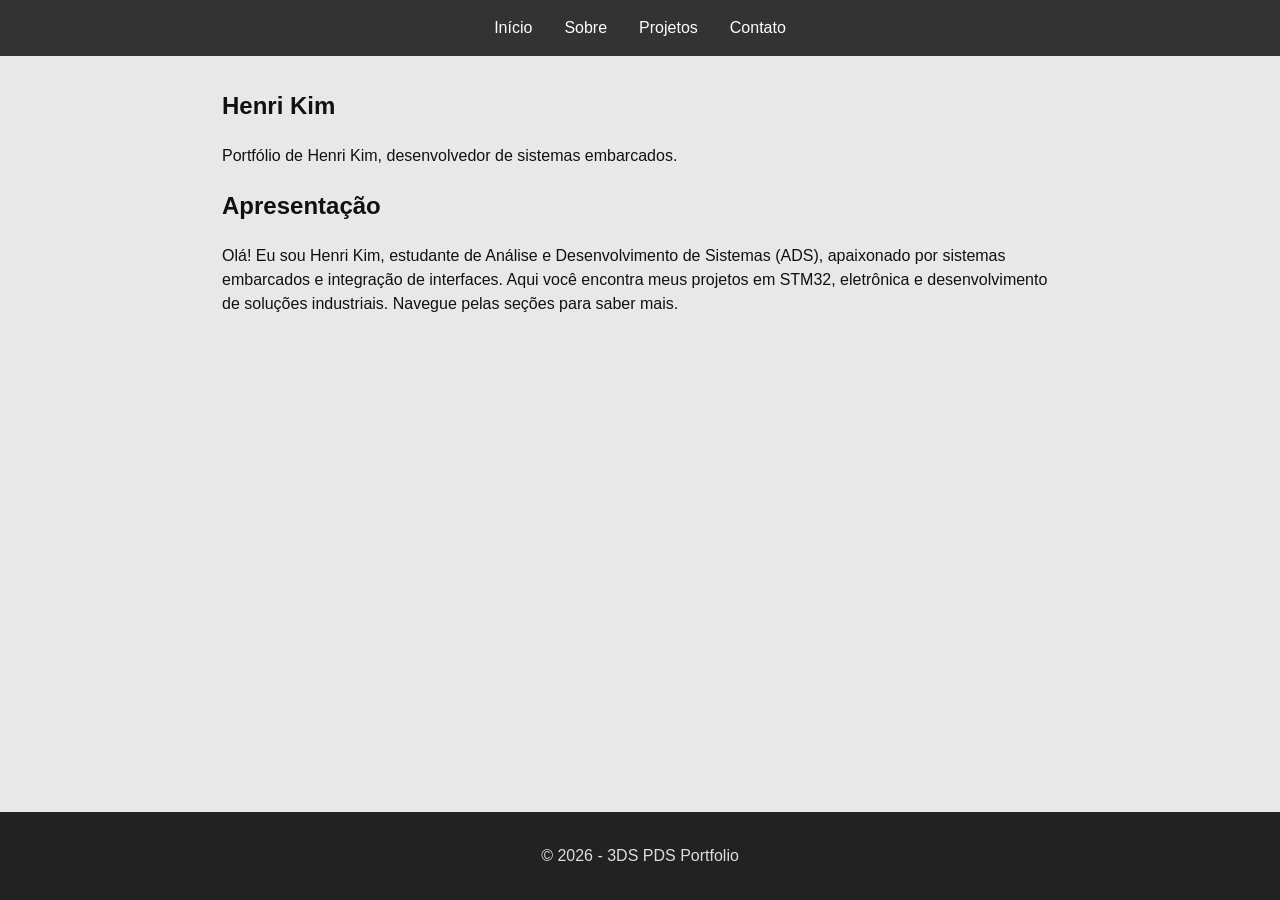
<file: front/index.html>
<!DOCTYPE html>
<html lang="pt-BR">
<head>
  <meta charset="UTF-8" />
  <meta name="viewport" content="width=device-width, initial-scale=1.0" />
  <title>Portfolio - Início</title>
  <link rel="stylesheet" href="assets/css/style.css" />
</head>
<body>
  <header>
    <nav>
      <ul>
        <li><a href="index.html">Início</a></li>
        <li><a href="sobre.html">Sobre</a></li>
        <li><a href="projetos.html">Projetos</a></li>
        <li><a href="contato.html">Contato</a></li>
      </ul>
    </nav>
  </header>

  <main>
    <section id="hero">
      <h1>Henri Kim</h1>
      <p>Portfólio de Henri Kim, desenvolvedor de sistemas embarcados.</p>
    </section>

    <section id="resumo">
      <h2>Apresentação</h2>
      <p>Olá! Eu sou Henri Kim, estudante de Análise e Desenvolvimento de Sistemas (ADS), apaixonado por sistemas embarcados e integração de interfaces. Aqui você encontra meus projetos em STM32, eletrônica e desenvolvimento de soluções industriais. Navegue pelas seções para saber mais.</p>
    </section>
  </main>

  <footer>
    <p>&copy; 2026 - 3DS PDS Portfolio</p>
  </footer>

  <script src="assets/js/main.js" defer></script>
</body>
</html>
</file>
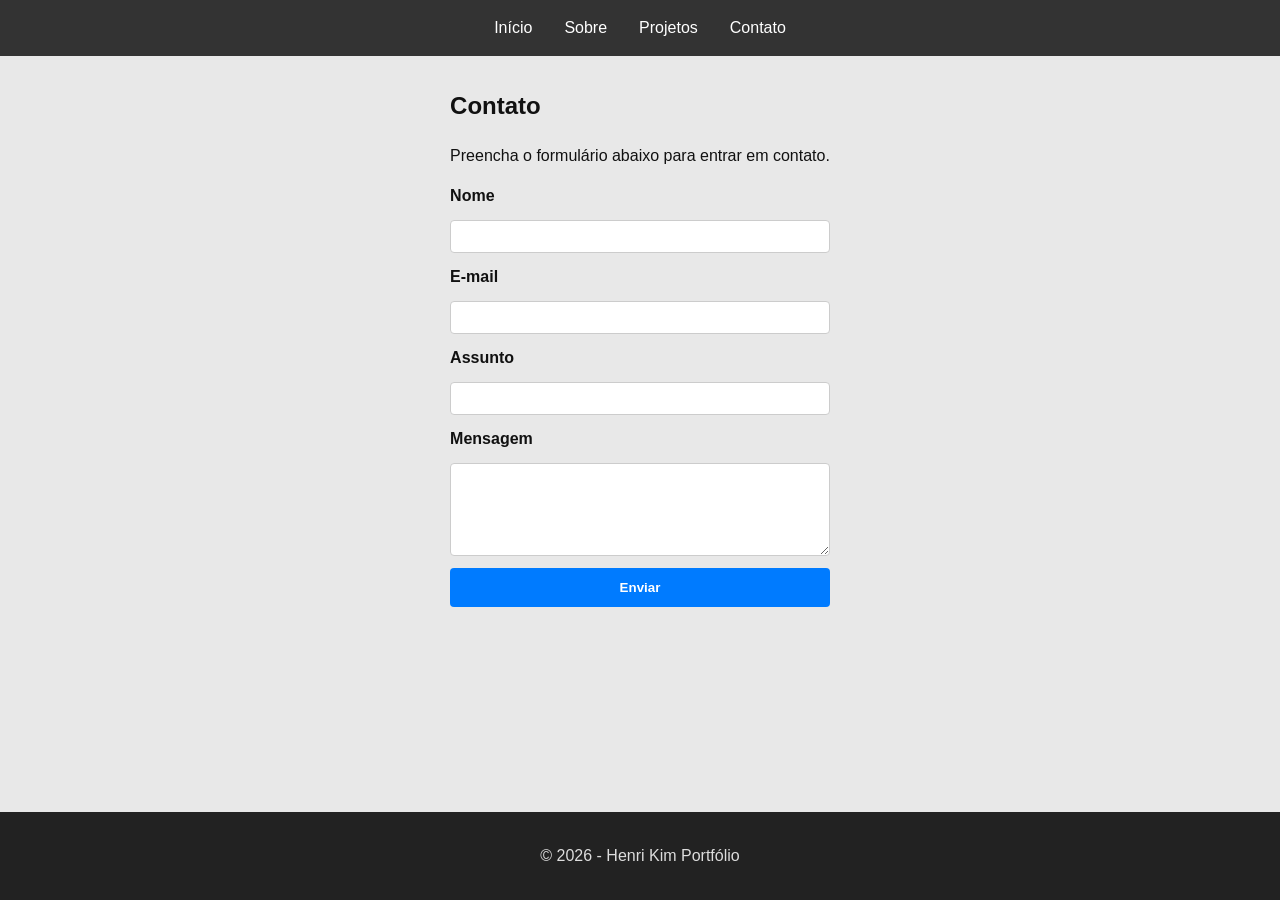
<file: front/contato.html>
<!DOCTYPE html>
<html lang="pt-BR">
<head>
  <meta charset="UTF-8" />
  <meta name="viewport" content="width=device-width, initial-scale=1.0" />
  <title>Portfolio - Contato</title>
  <link rel="stylesheet" href="assets/css/style.css" />
</head>
<body>
  <header>
    <nav>
      <ul>
        <li><a href="index.html">Início</a></li>
        <li><a href="sobre.html">Sobre</a></li>
        <li><a href="projetos.html">Projetos</a></li>
        <li><a href="contato.html">Contato</a></li>
      </ul>
    </nav>
  </header>

  <main>
    <section id="contato">
      <h1>Contato</h1>
      <p>Preencha o formulário abaixo para entrar em contato.</p>

      <form id="form-contato" action="#" method="post">
        <label for="nome">Nome</label>
        <input type="text" id="nome" name="nome" required />

        <label for="email">E-mail</label>
        <input type="email" id="email" name="email" required />

        <label for="assunto">Assunto</label>
        <input type="text" id="assunto" name="assunto" required />

        <label for="mensagem">Mensagem</label>
        <textarea id="mensagem" name="mensagem" rows="5" required></textarea>

        <button type="submit">Enviar</button>
      </form>

      <div id="contato-status" role="status" aria-live="polite"></div>
    </section>
  </main>

  <footer>
    <p>&copy; 2026 - Henri Kim Portfólio</p>
  </footer>

  <script src="assets/js/main.js" defer></script>
</body>
</html>
</file>
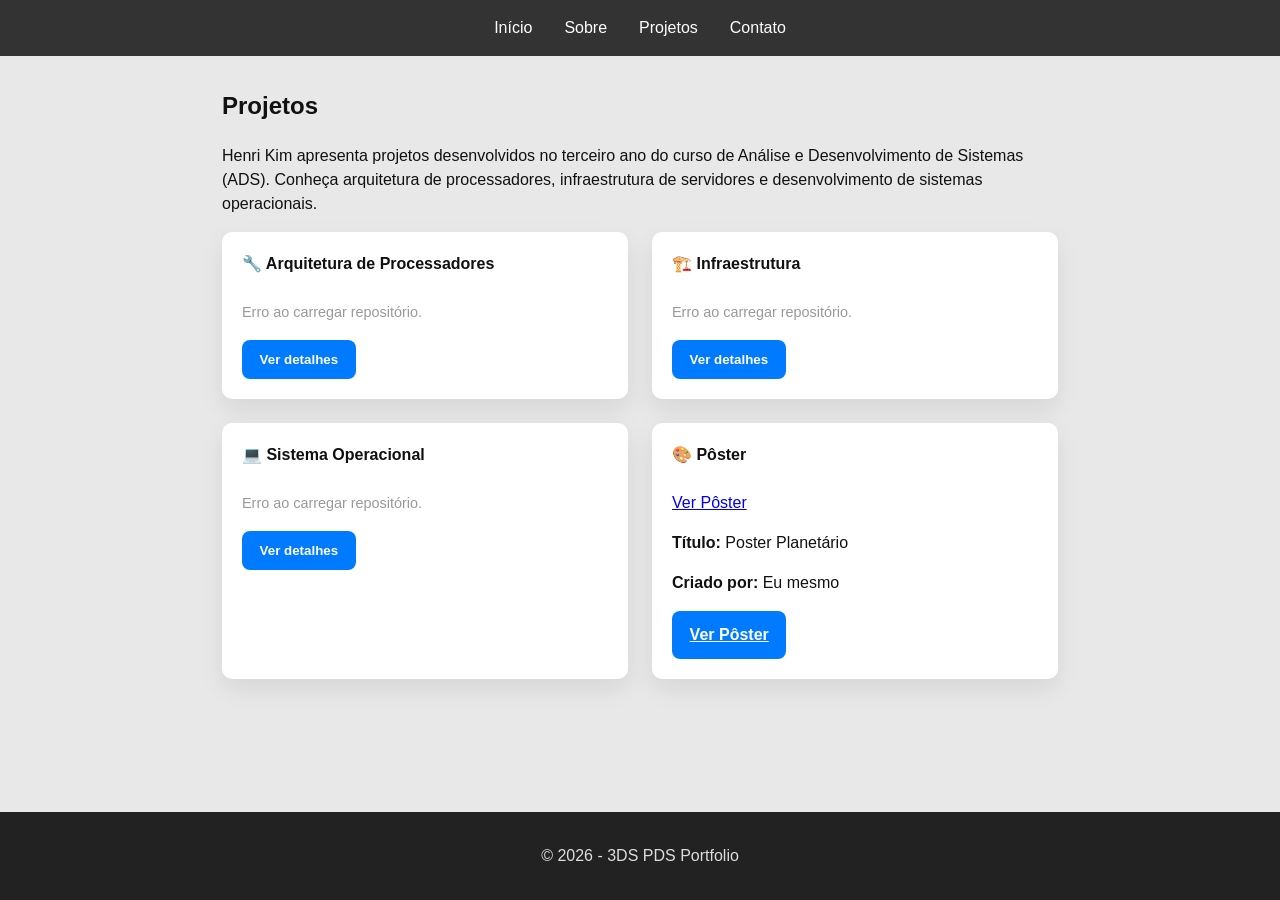
<file: front/projetos.html>
<!DOCTYPE html>
<html lang="pt-BR">
<head>
  <meta charset="UTF-8" />
  <meta name="viewport" content="width=device-width, initial-scale=1.0" />
  <title>Portfolio - Projetos</title>
  <link rel="stylesheet" href="assets/css/style.css" />
</head>
<body>
  <header>
    <nav>
      <ul>
        <li><a href="index.html">Início</a></li>
        <li><a href="sobre.html">Sobre</a></li>
        <li><a href="projetos.html">Projetos</a></li>
        <li><a href="contato.html">Contato</a></li>
      </ul>
    </nav>
  </header>

  <main>
    <section id="projetos">
      <h1>Projetos</h1>
      <p>Henri Kim apresenta projetos desenvolvidos no terceiro ano do curso de Análise e Desenvolvimento de Sistemas (ADS). Conheça arquitetura de processadores, infraestrutura de servidores e desenvolvimento de sistemas operacionais.</p>

      <div class="project-grid">
        <article class="project-card">
          <div class="project-badge">🔧 Arquitetura de Processadores</div>
          <div class="github-preview" id="github-preview-1">
            <!-- Prévia do GitHub será carregada aqui -->
          </div>
          <div class="project-links">
            <button class="primary-btn" onclick="loadReadme('B0463', 'hkcpu')">Ver detalhes</button>
          </div>
        </article>

        <article class="project-card">
          <div class="project-badge">🏗️ Infraestrutura</div>
          <div class="github-preview" id="github-preview-2">
            <!-- Prévia do GitHub será carregada aqui -->
          </div>
          <div class="project-links">
            <button class="primary-btn" onclick="loadReadme('B0463', 'SinasServerSystem')">Ver detalhes</button>
          </div>
        </article>

        <article class="project-card">
          <div class="project-badge">💻 Sistema Operacional</div>
          <div class="github-preview" id="github-preview-3">
            <!-- Prévia do GitHub será carregada aqui -->
          </div>
          <div class="project-links">
            <button class="primary-btn" onclick="loadReadme('B0463', 'MondOS')">Ver detalhes</button>
          </div>
        </article>

        <article class="project-card">
          <div class="project-badge">🎨 Pôster</div>
          <div class="github-preview" id="github-preview-4">
            <a href="assets/poster_planetario.pdf" target="_blank">Ver Pôster</a>
          </div>
          <div class="project-caption">
            <p><strong>Título:</strong> Poster Planetário</p>
            <p><strong>Criado por:</strong> Eu mesmo</p>
          </div>
          <div class="project-links">
            <a href="assets/poster_planetario.pdf" target="_blank" class="primary-btn">Ver Pôster</a>
          </div>
        </article>
      </div>
    </section>
  </main>

  <!-- Modal para README -->
  <div id="readme-modal" class="readme-modal">
    <div class="readme-modal-content">
      <button class="readme-modal-close" onclick="closeReadme()">✕</button>
      <div class="readme-modal-header" id="readme-modal-header"></div>
      <div class="readme-modal-body" id="readme-modal-body">
        <p>Carregando...</p>
      </div>
    </div>
  </div>

  <footer>
    <p>&copy; 2026 - 3DS PDS Portfolio</p>
  </footer>

  <script src="assets/js/main.js" defer></script>
  <script src="assets/js/github-preview.js" defer></script>
  <script src="assets/js/readme-loader.js" defer></script>
</body>
</html>
</file>
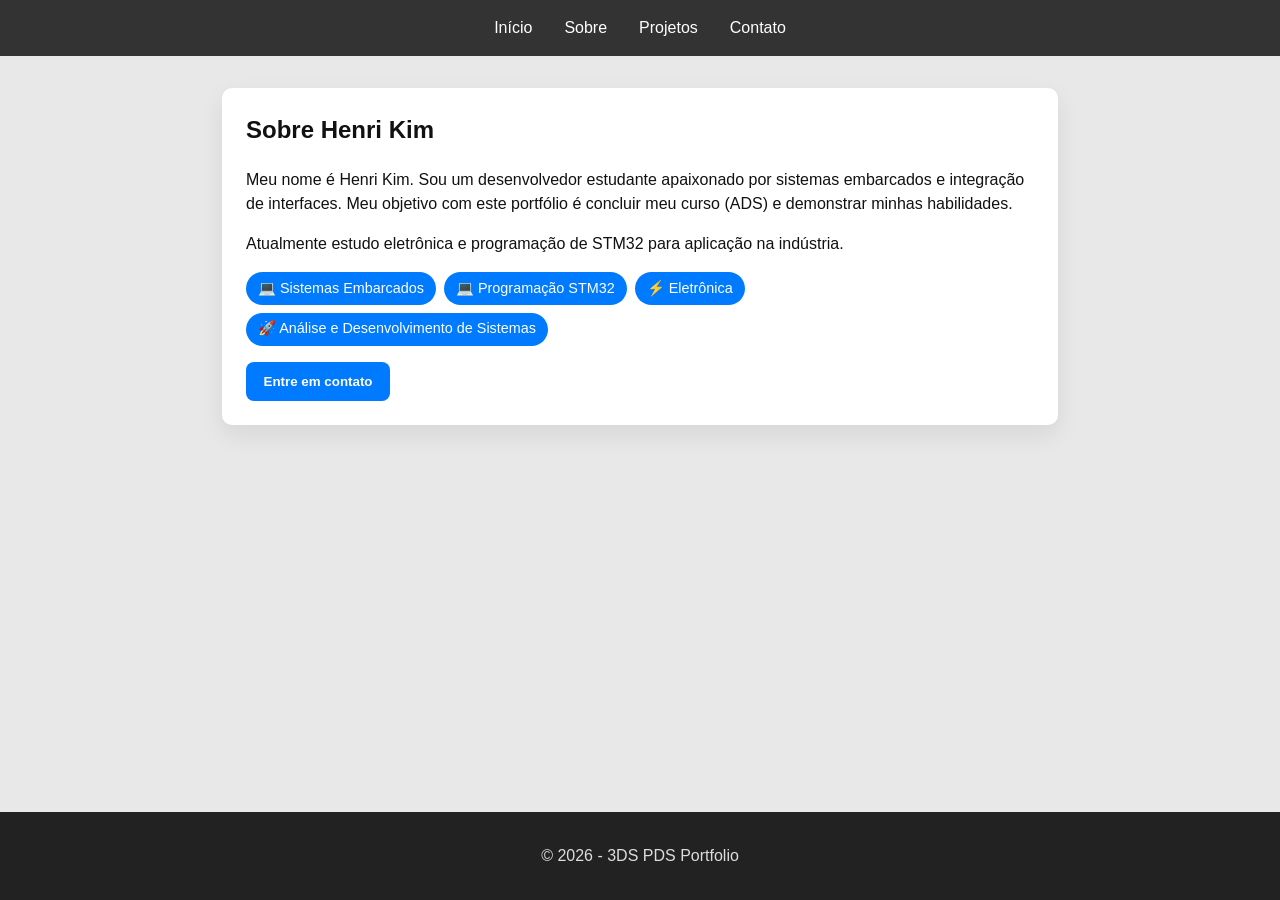
<file: front/sobre.html>
<!DOCTYPE html>
<html lang="pt-BR">
<head>
  <meta charset="UTF-8" />
  <meta name="viewport" content="width=device-width, initial-scale=1.0" />
  <title>Portfolio - Sobre</title>
  <link rel="stylesheet" href="assets/css/style.css" />
</head>
<body>
  <header>
    <nav>
      <ul>
        <li><a href="index.html">Início</a></li>
        <li><a href="sobre.html">Sobre</a></li>
        <li><a href="projetos.html">Projetos</a></li>
        <li><a href="contato.html">Contato</a></li>
      </ul>
    </nav>
  </header>

  <main>
    <section id="sobre" class="card">
      <h1>Sobre Henri Kim</h1>
      <p>Meu nome é Henri Kim. Sou um desenvolvedor estudante apaixonado por sistemas embarcados e integração de interfaces. Meu objetivo com este portfólio é concluir meu curso (ADS) e demonstrar minhas habilidades.</p>
      <p>Atualmente estudo eletrônica e programação de STM32 para aplicação na indústria.</p>
      <div class="tag-grid">
        <span>💻 Sistemas Embarcados</span>
        <span>💻 Programação STM32</span>
        <span>⚡ Eletrônica</span>
        <span>🚀 Análise e Desenvolvimento de Sistemas</span>
      </div>
      <button class="primary-btn" onclick="window.location='contato.html'">Entre em contato</button>
    </section>
  </main>

  <footer>
    <p>&copy; 2026 - 3DS PDS Portfolio</p>
  </footer>

  <script src="assets/js/main.js" defer></script>
</body>
</html>
</file>
<file: front/assets/css/style.css>
* { box-sizing: border-box; }
body {
  margin: 0;
  font-family: Arial, sans-serif;
  line-height: 1.5;
  background: #e8e8e8;
  color: #111;
}
header { background: #333; color: #fff; }
nav ul { display: flex; justify-content: center; list-style: none; padding: 0; margin: 0; }
nav li { margin: 0 1rem; }
nav a { color: #fff; text-decoration: none; padding: 1rem 0; display: block; }
nav a:hover { text-decoration: underline; }

html, body {
  height: 100%;
  min-height: 100%;
}

body {
  margin: 0;
  display: flex;
  flex-direction: column;
}

main {
  flex: 1 0 auto;
  padding: 2rem;
  max-width: 900px;
  margin: 0 auto;
}

.card {
  background: #fff;
  border-radius: 10px;
  box-shadow: 0 10px 25px rgba(0,0,0,0.08);
  padding: 1.5rem;
  margin-bottom: 1.25rem;
}

.tag-grid {
  display: flex;
  flex-wrap: wrap;
  gap: 0.5rem;
  margin: 1rem 0;
}

.tag-grid span {
  background: #007bff;
  color: #fff;
  border-radius: 999px;
  padding: 0.35rem 0.75rem;
  font-size: 0.9rem;
}

.project-grid {
  display: flex;
  flex-direction: column;
  gap: 1rem;
  margin-top: 1rem;
}

/* Responsivo: em telas maiores, usa grid com 2 colunas */
@media (min-width: 1024px) {
  .project-grid {
    display: grid;
    grid-template-columns: repeat(2, 1fr);
    gap: 1.5rem;
  }
}

/* Telas muito largas: até 3 colunas */
@media (min-width: 1400px) {
  .project-grid {
    grid-template-columns: repeat(3, 1fr);
  }
}

.project-card {
  background: #fff;
  padding: 1.25rem;
  border-radius: 10px;
  box-shadow: 0 10px 25px rgba(0,0,0,0.08);
}

.project-badge {
  display: inline-block;
  margin-bottom: 0.75rem;
  font-weight: bold;
}

.project-card img {
  width: 100%;
  border-radius: 8px;
  margin: 0.75rem 0;
}

/* Card GitHub Original Grande */
.github-preview {
  margin: 0.75rem 0;
}

.github-card-full {
  background: #fff;
  border: 1px solid #d1d5db;
  border-radius: 8px;
  padding: 1rem;
  box-shadow: 0 1px 3px rgba(0,0,0,0.1);
  transition: transform 0.2s, box-shadow 0.2s;
}

.github-card-full:hover {
  transform: translateY(-2px);
  box-shadow: 0 4px 12px rgba(0,0,0,0.15);
}

.github-og-image {
  width: 100%;
  border-radius: 6px;
  margin-bottom: 0.75rem;
}

.github-card-full h4 {
  margin: 0 0 0.5rem 0;
  font-size: 1rem;
  color: #0366d6;
  font-weight: 600;
}

.github-card-full p {
  margin: 0 0 0.75rem 0;
  color: #586069;
  font-size: 0.9rem;
  line-height: 1.4;
}

.github-langs-full {
  display: flex;
  flex-wrap: wrap;
  gap: 0.5rem;
}

.lang-badge-full {
  display: flex;
  align-items: center;
  gap: 0.4rem;
  background: #f3f3f3;
  color: #333;
  padding: 0.3rem 0.6rem;
  border-radius: 4px;
  font-size: 0.85rem;
  font-weight: 500;
}

.lang-dot {
  width: 10px;
  height: 10px;
  border-radius: 50%;
  display: inline-block;
  flex-shrink: 0;
}

.project-links {
  display: flex;
  gap: 0.5rem;
  margin-top: 1rem;
}

/* Modal para README */
.readme-modal {
  display: none;
  position: fixed;
  top: 0;
  left: 0;
  width: 100%;
  height: 100%;
  background: rgba(0, 0, 0, 0.5);
  z-index: 1000;
  justify-content: center;
  align-items: center;
  flex-direction: column;
}

.readme-modal-content {
  background: #fff;
  border-radius: 10px;
  width: 90%;
  max-width: 900px;
  max-height: 80vh;
  overflow: auto;
  position: relative;
  box-shadow: 0 10px 40px rgba(0, 0, 0, 0.3);
}

.readme-modal-close {
  position: absolute;
  top: 1rem;
  right: 1rem;
  background: none;
  border: none;
  font-size: 1.5rem;
  cursor: pointer;
  color: #999;
  z-index: 1001;
}

.readme-modal-close:hover {
  color: #333;
}

.readme-modal-header {
  padding: 1.5rem;
  border-bottom: 1px solid #e1e4e8;
  background: #f6f8fa;
}

.readme-modal-header h2 {
  margin: 0;
  font-size: 1.5rem;
  color: #0366d6;
}

.readme-modal-body {
  padding: 2rem;
  color: #24292e;
  line-height: 1.6;
  font-size: 0.95rem;
}

.readme-modal-body h1,
.readme-modal-body h2,
.readme-modal-body h3 {
  margin-top: 1.5rem;
  margin-bottom: 0.75rem;
  border-bottom: 1px solid #eaecef;
  padding-bottom: 0.5rem;
}

.readme-modal-body h1 {
  font-size: 2rem;
}

.readme-modal-body h2 {
  font-size: 1.5rem;
}

.readme-modal-body h3 {
  font-size: 1.25rem;
}

.readme-modal-body p {
  margin-bottom: 1rem;
}

.readme-modal-body a {
  color: #0366d6;
  text-decoration: none;
}

.readme-modal-body a:hover {
  text-decoration: underline;
}

.readme-modal-body code {
  background: #f6f8fa;
  padding: 0.2rem 0.4rem;
  border-radius: 3px;
  font-size: 0.9rem;
  color: #e83e8c;
}

.readme-modal-body pre {
  background: #f6f8fa;
  padding: 1rem;
  border-radius: 6px;
  overflow-x: auto;
  margin: 1rem 0;
}

.readme-modal-body pre code {
  background: none;
  color: #24292e;
  padding: 0;
}

.readme-modal-body strong {
  font-weight: 600;
}

.readme-modal-body em {
  font-style: italic;
}

.primary-btn, .secondary-btn, button {
  padding: 0.75rem 1.1rem;
  border-radius: 0.5rem;
  border: 0;
  font-weight: 700;
  cursor: pointer;
}

.primary-btn {
  background: #007bff;
  color: #fff;
}

.primary-btn:hover {
  background: #0056b3;
}

.secondary-btn {
  background: #f8f8f8;
  color: #333;
  border: 1px solid #ccc;
}

.secondary-btn:hover {
  background: #e7e7e7;
}

h1 { margin-top: 0; }
footer {
  text-align: center;
  padding: 1rem;
  background: #222;
  color: #ddd;
  margin-top: auto;
}
form { display: grid; gap: 0.75rem; max-width: 600px; }
label { font-weight: bold; }
input, textarea { width: 100%; padding: 0.5rem; border: 1px solid #ccc; border-radius: 4px; }
button { padding: 0.75rem 1rem; border: none; border-radius: 4px; background: #007bff; color: #fff; cursor: pointer; }
button:hover { background: #0056b3; }
#contato-status { margin-top: 1rem; font-weight: bold; }
</file>
